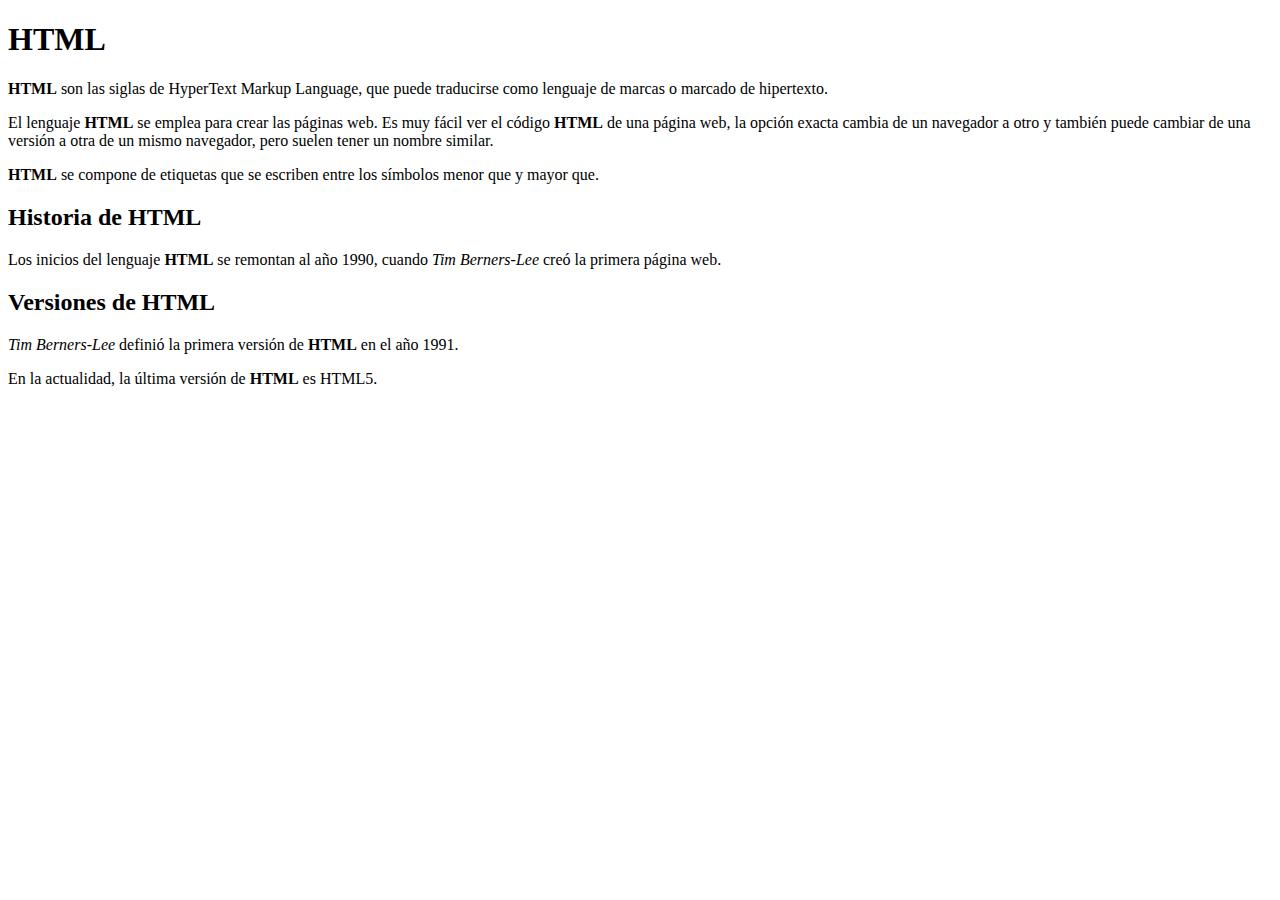
<file: Lenguajes de Marcas - 14102025/ej01_sol.html>
<!DOCTYPE html>
<html>
  <head>
    <meta charset="UTF-8" />
    <title>201</title>
  </head>
  <body>
	<h1>HTML</h1>
	<p><strong>HTML</strong> son las siglas de HyperText Markup Language, que puede traducirse 
    como lenguaje de marcas o marcado de hipertexto.</p>

    <p>El lenguaje <strong>HTML</strong> se emplea para crear las páginas web. Es muy fácil ver el
    código <strong>HTML</strong> de una página web, la opción exacta cambia de un navegador a
    otro y también puede cambiar de una versión a otra de un mismo navegador,
    pero suelen tener un nombre similar.</p>

    <p><strong>HTML</strong> se compone de etiquetas que se escriben entre los símbolos menor que
    y mayor que.</p>
	<h2>Historia de HTML</h2>
    <p>Los inicios del lenguaje <strong>HTML</strong> se remontan al año 1990, cuando <em>Tim Berners-Lee</em> 
    creó la primera página web.</p>
	<h2>Versiones de HTML</h2>
    <p><em>Tim Berners-Lee</em> definió la primera versión de <strong>HTML</strong> en el año 1991.</p>

    <p>En la actualidad, la última versión de <strong>HTML</strong> es HTML5.</p>
  </body>
</html>
</file>
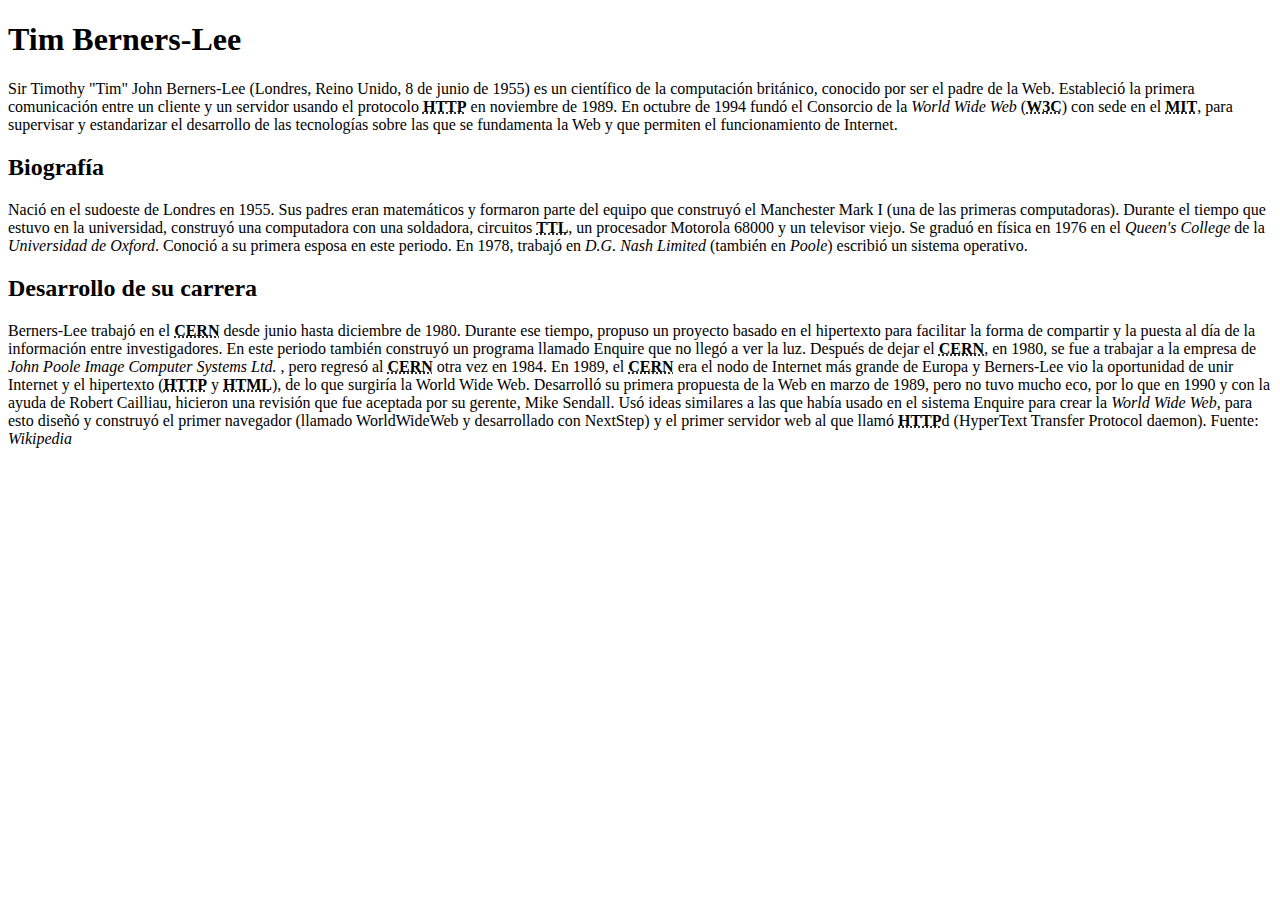
<file: Lenguajes de Marcas - 14102025/ej02_sol.html>
<!DOCTYPE html>
<html>
	<head>
		<title>Tim Berners-Lee</title>
	</head>
	<body>
		
	</body>
</html>

<h1>Tim Berners-Lee</h1>


Sir Timothy "Tim" John Berners-Lee (Londres, Reino Unido, 8 de junio de 1955) es un 
científico de la computación británico, conocido por ser el padre de la Web. Estableció 
la primera comunicación entre un cliente y un servidor usando el protocolo <abbr title="Hyper Text Transfer Protocol"><strong>HTTP</strong></abbr> en 
noviembre de 1989. En octubre de 1994 fundó el Consorcio de la <em>World Wide Web</em> (<abbr title="World Wide Web Consortium"><strong>W3C</strong></abbr>) con 
sede en el <abbr title="Instituto Tecnológico de Masachusets"><strong>MIT</strong></abbr>, para supervisar y estandarizar el desarrollo de las tecnologías sobre 
las que se fundamenta la Web y que permiten el funcionamiento de Internet.


<h2>Biografía</h2>


Nació en el sudoeste de Londres en 1955. Sus padres eran matemáticos y formaron parte 
del equipo que construyó el Manchester Mark I (una de las primeras computadoras). 
Durante el tiempo que estuvo en la universidad, construyó una computadora con una 
soldadora, circuitos <abbr title="Time To Life"><strong>TTL</strong></abbr>, un procesador Motorola 68000 y un televisor viejo. Se graduó 
en física en 1976 en el <em>Queen's College</em> de la <em>Universidad de Oxford</em>. Conoció a su 
primera esposa en este periodo. En 1978, trabajó en <em>D.G. Nash Limited</em> (también en <em>Poole</em>) 
escribió un sistema operativo.


<h2>Desarrollo de su carrera</h2>


Berners-Lee trabajó en el <abbr title="Consejo Europeo de Investigación Nuclear "><strong>CERN</strong></abbr> desde junio hasta diciembre de 1980. Durante ese tiempo, 
propuso un proyecto basado en el hipertexto para facilitar la forma de compartir y la 
puesta al día de la información entre investigadores. En este periodo también construyó 
un programa llamado Enquire que no llegó a ver la luz.



Después de dejar el <abbr title="Consejo Europeo de Investigación Nuclear "><strong>CERN</strong></abbr>, en 1980, se fue a trabajar a la empresa de <em>John Poole Image
Computer Systems Ltd.</em> , pero regresó al <abbr title="Consejo Europeo de Investigación Nuclear "><strong>CERN</strong></abbr> otra vez en 1984.



En 1989, el <abbr title="Consejo Europeo de Investigación Nuclear "><strong>CERN</strong></abbr> era el nodo de Internet más grande de Europa y Berners-Lee vio la 
oportunidad de unir Internet y el hipertexto (<abbr title="Hyper Text Transfer Protocol"><strong>HTTP</strong></abbr> y <abbr title="Hyper Text Markup Language"><strong>HTML</strong></abbr>), de lo que surgiría la World 
Wide Web. Desarrolló su primera propuesta de la Web en marzo de 1989, pero no tuvo mucho 
eco, por lo que en 1990 y con la ayuda de Robert Cailliau, hicieron una revisión que fue 
aceptada por su gerente, Mike Sendall. Usó ideas similares a las que había usado en el 
sistema Enquire para crear la <em>World Wide Web</em>, para esto diseñó y construyó el primer 
navegador (llamado WorldWideWeb y desarrollado con NextStep) y el primer servidor web 
al que llamó <abbr title="Hyper Text Transfer Protocol"><strong>HTTP</strong></abbr>d (HyperText Transfer Protocol daemon).


Fuente: <em>Wikipedia</em>
</file>
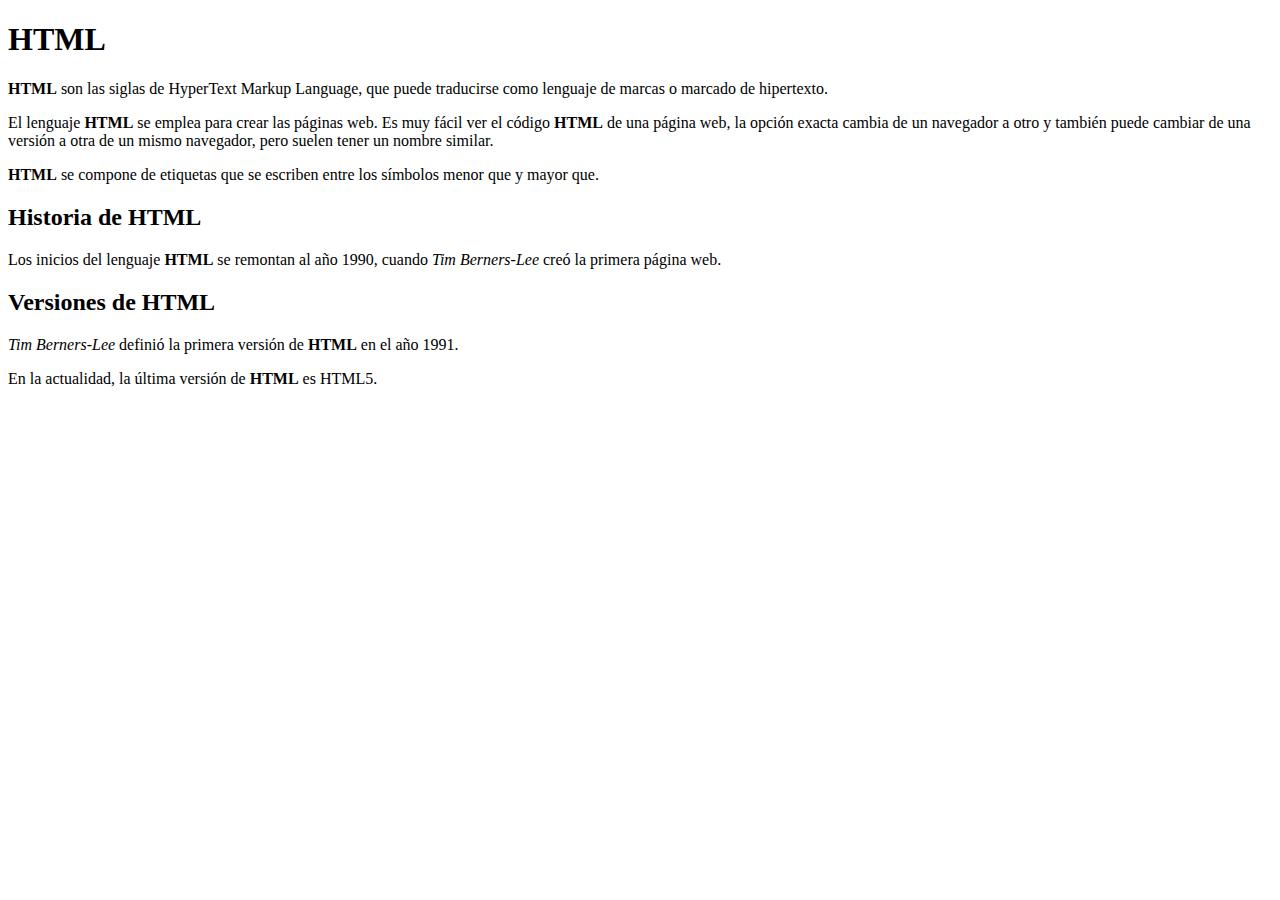
<file: P1 - Realiza los ejercicios 201 al 207/ej01_sol.html>
<!DOCTYPE html>
<html>
  <head>
    <meta charset="UTF-8" />
    <title>201</title>
  </head>
  <body>
	<h1>HTML</h1>
	<p>
		<strong>HTML</strong> son las siglas de HyperText Markup Language, que puede traducirse 
		como lenguaje de marcas o marcado de hipertexto.
	</p>
    <p>
		El lenguaje <strong>HTML</strong> se emplea para crear las páginas web. Es muy fácil ver el
		código <strong>HTML</strong> de una página web, la opción exacta cambia de un navegador a
		otro y también puede cambiar de una versión a otra de un mismo navegador,
		pero suelen tener un nombre similar.
	</p>
    <p>
		<strong>HTML</strong> se compone de etiquetas que se escriben entre los símbolos menor que
		y mayor que.
	</p>
	<h2>Historia de HTML</h2>
    <p>
		Los inicios del lenguaje <strong>HTML</strong> se remontan al año 1990, cuando <em>Tim Berners-Lee</em> 
		creó la primera página web.
	</p>
	<h2>Versiones de HTML</h2>
    <p>
		<em>Tim Berners-Lee</em> definió la primera versión de <strong>HTML</strong> en el año 1991.
	</p>
    <p>
		En la actualidad, la última versión de <strong>HTML</strong> es HTML5.
	</p>
  </body>
</html>
</file>
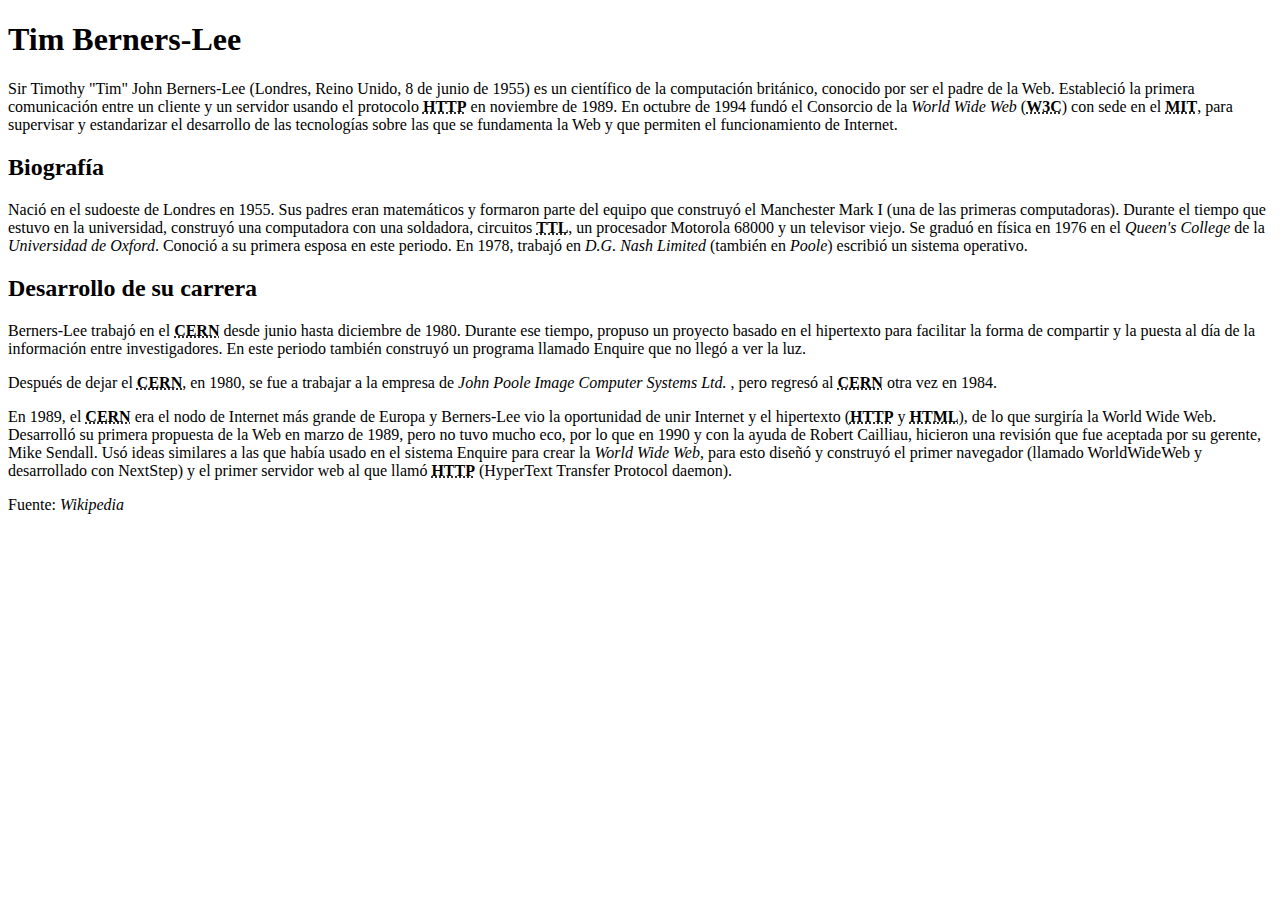
<file: P1 - Realiza los ejercicios 201 al 207/ej02_sol.html>
<!DOCTYPE html>
<html>
	<head>
		<title>Tim Berners-Lee</title>
	</head>
	<body>
		<h1>Tim Berners-Lee</h1>	
		<p>
			Sir Timothy "Tim" John Berners-Lee (Londres, Reino Unido, 8 de junio de 1955) es un 
			científico de la computación británico, conocido por ser el padre de la Web. Estableció 
			la primera comunicación entre un cliente y un servidor usando el protocolo <abbr title="Hyper Text Transfer Protocol"><strong>HTTP</strong></abbr> en 
			noviembre de 1989. En octubre de 1994 fundó el Consorcio de la <em>World Wide Web</em> (<abbr title="World Wide Web Consortium"><strong>W3C</strong></abbr>) con 
			sede en el <abbr title="Instituto Tecnológico de Masachusets"><strong>MIT</strong></abbr>, para supervisar y estandarizar el desarrollo de las tecnologías sobre 
			las que se fundamenta la Web y que permiten el funcionamiento de Internet.
		</p>		
		<h2>Biografía</h2>
		<p>
			Nació en el sudoeste de Londres en 1955. Sus padres eran matemáticos y formaron parte 
			del equipo que construyó el Manchester Mark I (una de las primeras computadoras). 
			Durante el tiempo que estuvo en la universidad, construyó una computadora con una 
			soldadora, circuitos <abbr title="Time To Life"><strong>TTL</strong></abbr>, un procesador Motorola 68000 y un televisor viejo. Se graduó 
			en física en 1976 en el <em>Queen's College</em> de la <em>Universidad de Oxford</em>. Conoció a su 
			primera esposa en este periodo. En 1978, trabajó en <em>D.G. Nash Limited</em> (también en <em>Poole</em>) 
		escribió un sistema operativo.
		</p>
		<h2>Desarrollo de su carrera</h2>
		<p>
			Berners-Lee trabajó en el <abbr title="Consejo Europeo de Investigación Nuclear "><strong>CERN</strong></abbr> desde junio hasta diciembre de 1980. Durante ese tiempo, 
			propuso un proyecto basado en el hipertexto para facilitar la forma de compartir y la 
			puesta al día de la información entre investigadores. En este periodo también construyó 
			un programa llamado Enquire que no llegó a ver la luz.
		</p>
		<p>
			Después de dejar el <abbr title="Consejo Europeo de Investigación Nuclear "><strong>CERN</strong></abbr>, en 1980, se fue a trabajar a la empresa de <em>John Poole Image
			Computer Systems Ltd.</em> , pero regresó al <abbr title="Consejo Europeo de Investigación Nuclear "><strong>CERN</strong></abbr> otra vez en 1984.
		</p>
		<p>
			En 1989, el <abbr title="Consejo Europeo de Investigación Nuclear "><strong>CERN</strong></abbr> era el nodo de Internet más grande de Europa y Berners-Lee vio la 
			oportunidad de unir Internet y el hipertexto (<abbr title="Hyper Text Transfer Protocol"><strong>HTTP</strong></abbr> y <abbr title="Hyper Text Markup Language"><strong>HTML</strong></abbr>), de lo que surgiría la World 
			Wide Web. Desarrolló su primera propuesta de la Web en marzo de 1989, pero no tuvo mucho 
			eco, por lo que en 1990 y con la ayuda de Robert Cailliau, hicieron una revisión que fue 
			aceptada por su gerente, Mike Sendall. Usó ideas similares a las que había usado en el 
			sistema Enquire para crear la <em>World Wide Web</em>, para esto diseñó y construyó el primer 
			navegador (llamado WorldWideWeb y desarrollado con NextStep) y el primer servidor web 
			al que llamó <abbr title="Hyper Text Transfer Protocol"><strong>HTTP</strong></abbr> (HyperText Transfer Protocol daemon).
		</p>
		<p>Fuente: <em>Wikipedia</em></p>
	</body>
</html>
</file>
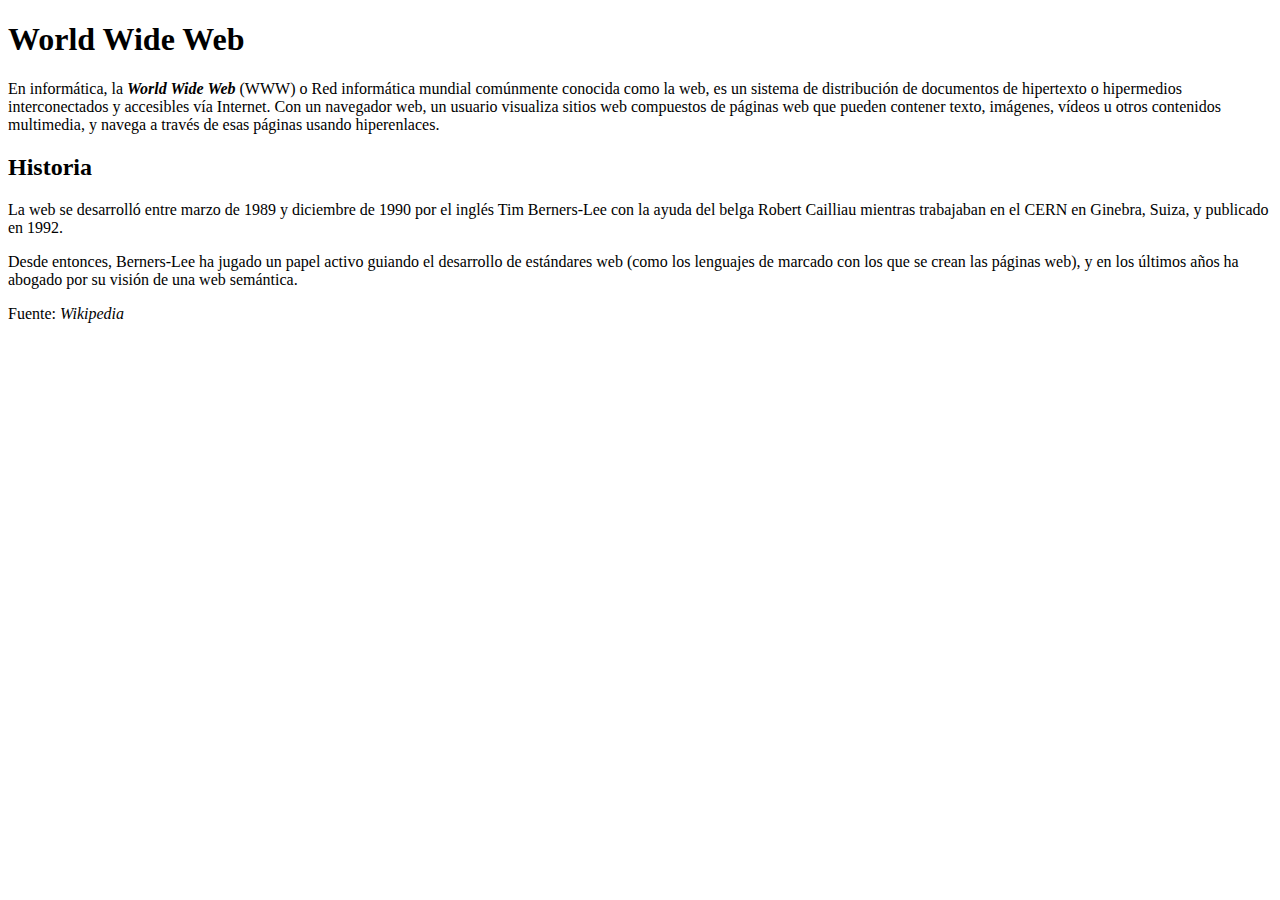
<file: P1 - Realiza los ejercicios 201 al 207/ej03_sol.html>
<!DOCTYPE html>
<!--Faltaba el DOCTYPE-->
<html lang="es">
<!--Faltaban las comillas-->
	<head>
		<title>World Wide Web</title>
	</head>
	<body>
		<h1>World Wide Web</h1>		
		<p>
			En informática, la <strong><em>World Wide Web</em></strong> (WWW) o Red informática 
			<!--La etiqueta 'strong' cerraba antes que la etiqueta 'em'-->
			mundial comúnmente conocida como la web, es un sistema de distribución de documentos 
			de hipertexto o hipermedios interconectados y accesibles vía Internet. Con un 
			navegador web, un usuario visualiza sitios web compuestos de páginas web que pueden 
			contener texto, imágenes, vídeos u otros contenidos multimedia, y navega a través de 
			esas páginas usando hiperenlaces.
		</p>
		<!--Faltaba el cierre de la etiqueta 'p'-->
		<h2>Historia</h2>		
		<p>
			La web se desarrolló entre marzo de 1989 y diciembre de 1990 por el inglés Tim Berners-Lee 
			con la ayuda del belga Robert Cailliau mientras trabajaban en el CERN en Ginebra, 
			Suiza, y publicado en 1992.
		</p>		
		<p>
			Desde entonces, Berners-Lee ha jugado un papel activo guiando el desarrollo de estándares 
			web (como los lenguajes de marcado con los que se crean las páginas web), y en los últimos 
			años ha abogado por su visión de una web semántica.
		</p>		
		<p>
		Fuente: <em>Wikipedia</em>
		</p>		
		<!--La etiqueta 'p' cerraba antes que la etiqueta 'em'-->
</html>
</file>
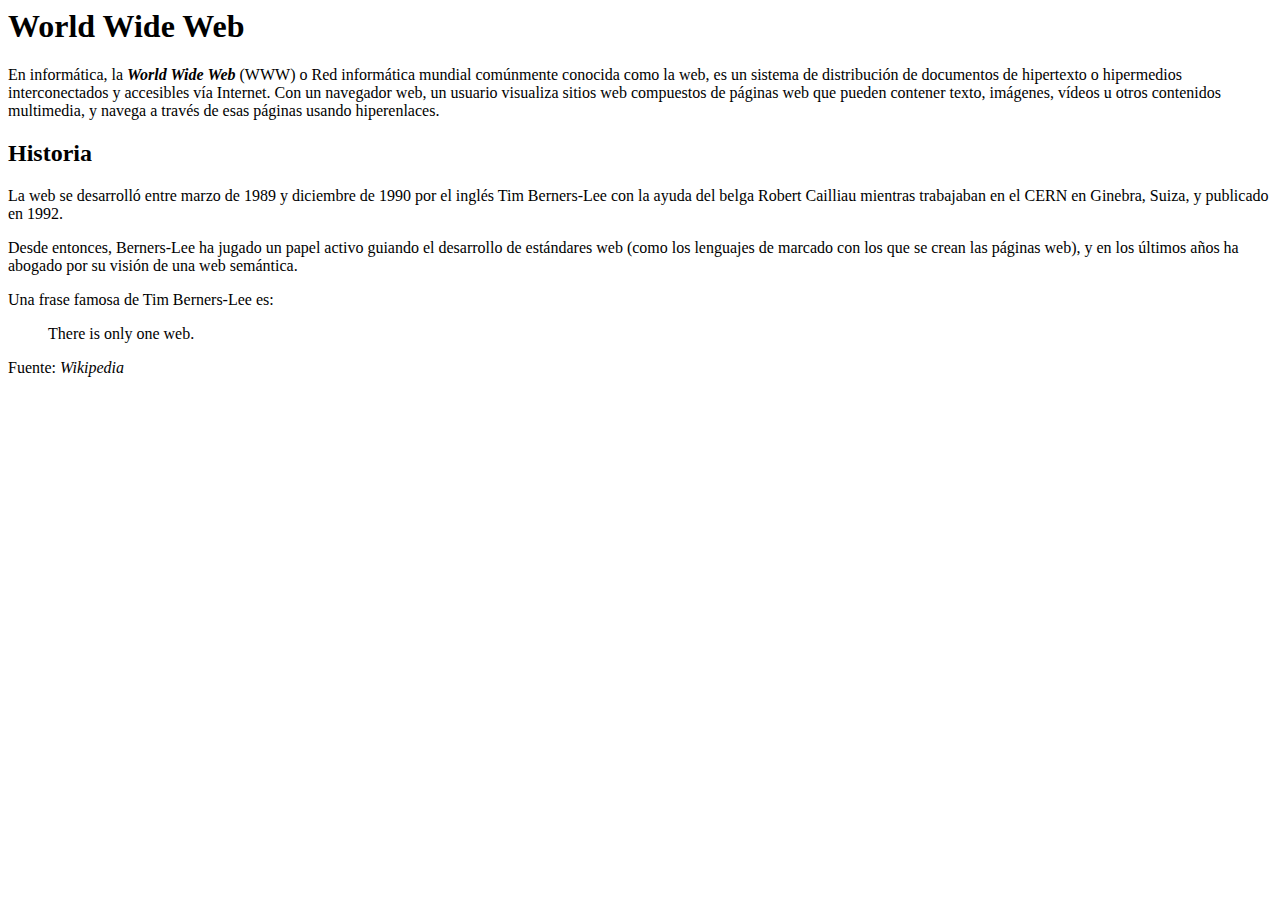
<file: P1 - Realiza los ejercicios 201 al 207/ej04_sol.html>
<!DOCTYPE hmtl>
<!--Se ha añadido el DOCTYPE-->
<html lang="es">
<!--Se ha definido el atributo 'lang' para indicar el idioma del documento-->
	<head>
		<meta charset="UTF-8">
		<!--Se ha definido el atributo 'charset' para definir la codificación de caracteres del archivo-->
		<!--Tras definir la codificación de caracteres, se han corregido las tildes codificadas para mejorar la legibilidad-->
		<title>World Wide Web</title>
	</head>
	<body>
		<h1>World Wide Web</h1>
		<p>
			En informática, la <strong><em>World Wide Web</em></strong> (WWW) o 
			Red informática mundial comúnmente conocida como la web, es 
			un sistema de distribución de documentos de hipertexto o hipermedios 
			interconectados y accesibles vía Internet. Con un navegador web, un 
			usuario visualiza sitios web compuestos de páginas web que pueden 
			contener texto, imágenes, vídeos u otros contenidos multimedia, 
			y navega a través de esas páginas usando hiperenlaces.
		</p>
		<h2>Historia</h2>
		<!--Se ha cambiado el tamaño del título de 'h3' a 'h2'-->
		<p>
			La web se desarrolló entre marzo de 1989 y diciembre de 1990 por el inglés 
			Tim Berners-Lee con la ayuda del belga Robert Cailliau mientras trabajaban 
			en el CERN en Ginebra, Suiza, y publicado en 1992.
		</p>
		<p>
			Desde entonces, Berners-Lee ha jugado un papel activo guiando el desarrollo 
			de estándares web (como los lenguajes de marcado con los que se crean las 
			páginas web), y en los últimos años ha abogado por su visión de una web 
			semántica.
		</p>
		<p>
			Una frase famosa de Tim Berners-Lee es:
		</p>
		<blockquote>
			<p>
				There is only one web.
			</p>
		</blockquote>
		<p>Fuente: <em>Wikipedia</em></p>
	</body>
	<!--Se ha cerrado la etiqueta 'body'-->
</html>
</file>
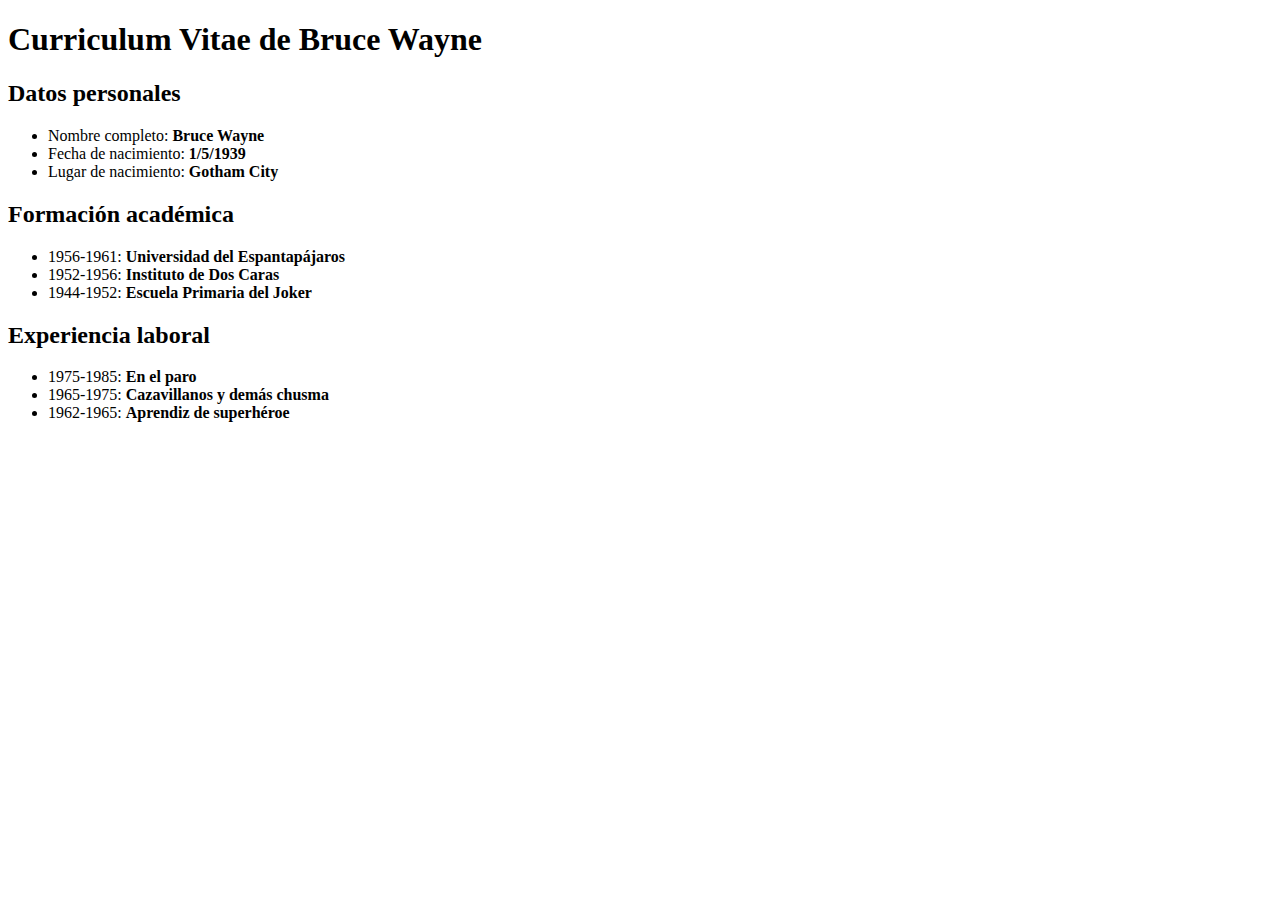
<file: P1 - Realiza los ejercicios 201 al 207/ej05_sol.html>
<!DOCTYPE html>
<html lang="es">
  <head>
    <meta charset="UTF-8" />
    <title>Curriculum Vitae de Bruce Wayne</title>
  </head>
  <body>
    <h1>Curriculum Vitae de Bruce Wayne</h1>
    <h2>Datos personales</h2>
    <ul>
      <li>Nombre completo: <strong>Bruce Wayne</strong></li>
      <li>Fecha de nacimiento: <strong>1/5/1939</strong></li>
      <li>Lugar de nacimiento: <strong>Gotham City</strong></li>
    </ul>
    <h2>Formación académica</h2>
    <ul>
      <li>1956-1961: <strong>Universidad del Espantapájaros</strong></li>
      <li>1952-1956: <strong>Instituto de Dos Caras</strong></li>
      <li>1944-1952: <strong>Escuela Primaria del Joker</strong></li>
    </ul>
    <h2>Experiencia laboral</h2>
    <ul>
      <li>1975-1985: <strong>En el paro</strong></li>
      <li>1965-1975: <strong>Cazavillanos y demás chusma</strong></li>
      <li>1962-1965: <strong>Aprendiz de superhéroe</strong></li>
    </ul>
  </body>
</html>
</file>
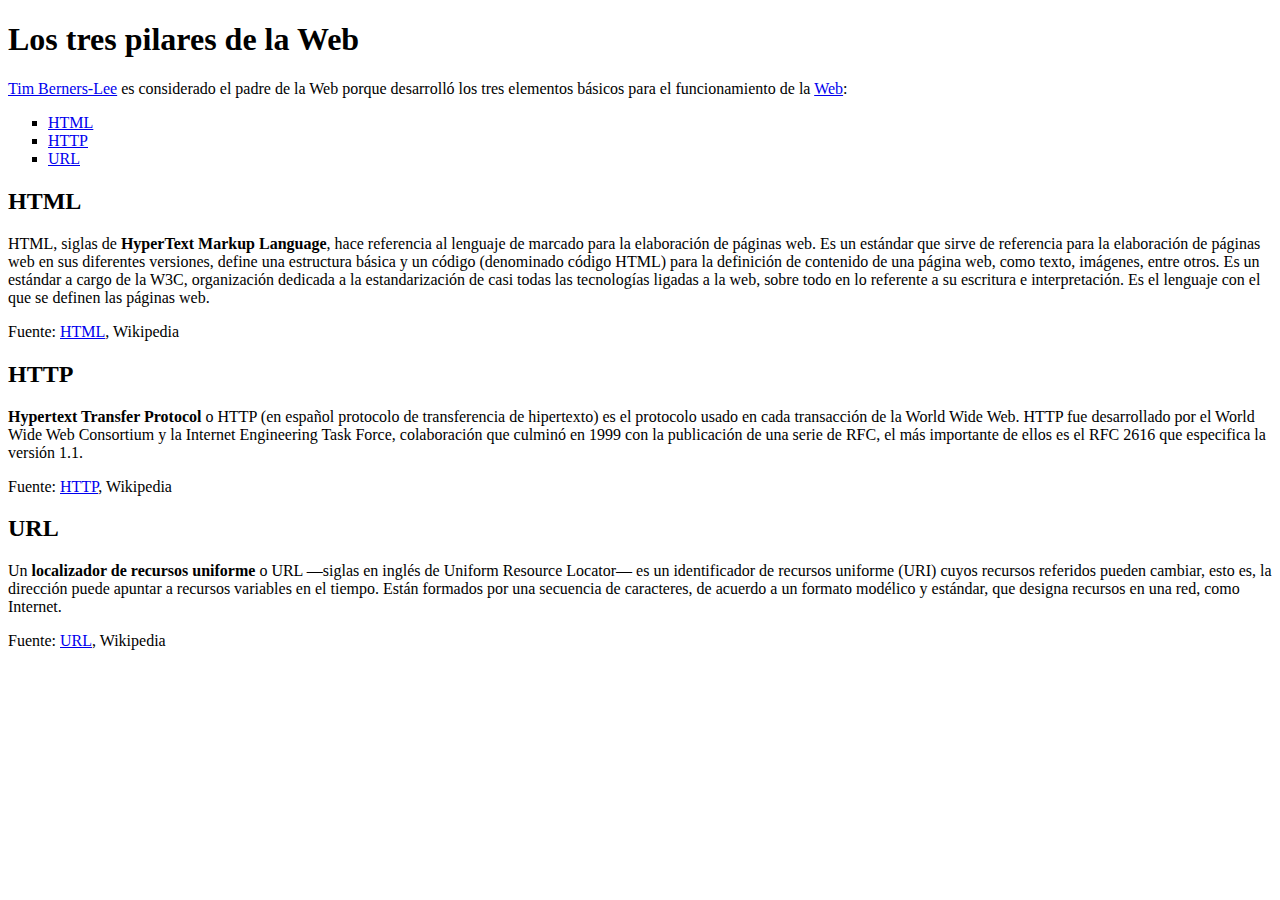
<file: P1 - Realiza los ejercicios 201 al 207/ej06_sol.html>
<!DOCTYPE html>
<html lang="es">
	<head>
		<meta charset="UTF-8">
		<title>Los tres pilares de la Web.</title>
	</head>
	<body>
		<h1>Los tres pilares de la Web</h1>
		<p>
			<a href="http://es.wikipedia.org/wiki/Tim_Berners-Lee">Tim Berners-Lee</a> es considerado el padre de la Web porque desarrolló los tres 
			elementos básicos para el funcionamiento de la <a href="http://es.wikipedia.org/wiki/World_Wide_Web">Web</a>:
		</p>
		<ul type="square">
			<li><a href="#html">HTML</a></li>
			<li><a href="#http">HTTP</a></li>
			<li><a href="#url">URL</a></li>
		</ul>
		<h2 id="html">HTML</h2>
		<p>
			HTML, siglas de <strong>HyperText Markup Language</strong>, hace referencia al lenguaje de marcado 
			para la elaboración de páginas web. Es un estándar que sirve de referencia para 
			la elaboración de páginas web en sus diferentes versiones, define una estructura 
			básica y un código (denominado código HTML) para la definición de contenido de una 
			página web, como texto, imágenes, entre otros. Es un estándar a cargo de la W3C,
			 organización dedicada a la estandarización de casi todas las tecnologías ligadas 
			 a la web, sobre todo en lo referente a su escritura e interpretación. Es el 
			 lenguaje con el que se definen las páginas web.
		</p>
		<p>
			Fuente: <a href="http://es.wikipedia.org/wiki/HTML">HTML</a>, Wikipedia
		</p>
		<h2 id="http">HTTP</h2>
		<p>
			<strong>Hypertext Transfer Protocol</strong> o HTTP (en español protocolo de transferencia de 
			hipertexto) es el protocolo usado en cada transacción de la World Wide Web. HTTP 
			fue desarrollado por el World Wide Web Consortium y la Internet Engineering Task 
			Force, colaboración que culminó en 1999 con la publicación de una serie de RFC, 
			el más importante de ellos es el RFC 2616 que especifica la versión 1.1.
		</p>
		<p>
			Fuente: <a href="http://es.wikipedia.org/wiki/Hypertext_Transfer_Protocol">HTTP</a>, Wikipedia
		</p>
		<h2 id="url">URL</h2>
		<p>
			Un <strong>localizador de recursos uniforme</strong> o URL —siglas en inglés de Uniform Resource 
			Locator— es un identificador de recursos uniforme (URI) cuyos recursos referidos
			pueden cambiar, esto es, la dirección puede apuntar a recursos variables en el 
			tiempo. Están formados por una secuencia de caracteres, de acuerdo a un formato 
			modélico y estándar, que designa recursos en una red, como Internet.
		</p>
		<p>
			Fuente: <a href="http://es.wikipedia.org/wiki/Localizador_de_recursos_uniforme">URL</a>, Wikipedia
		</p>
	</body>
</html>
</file>
